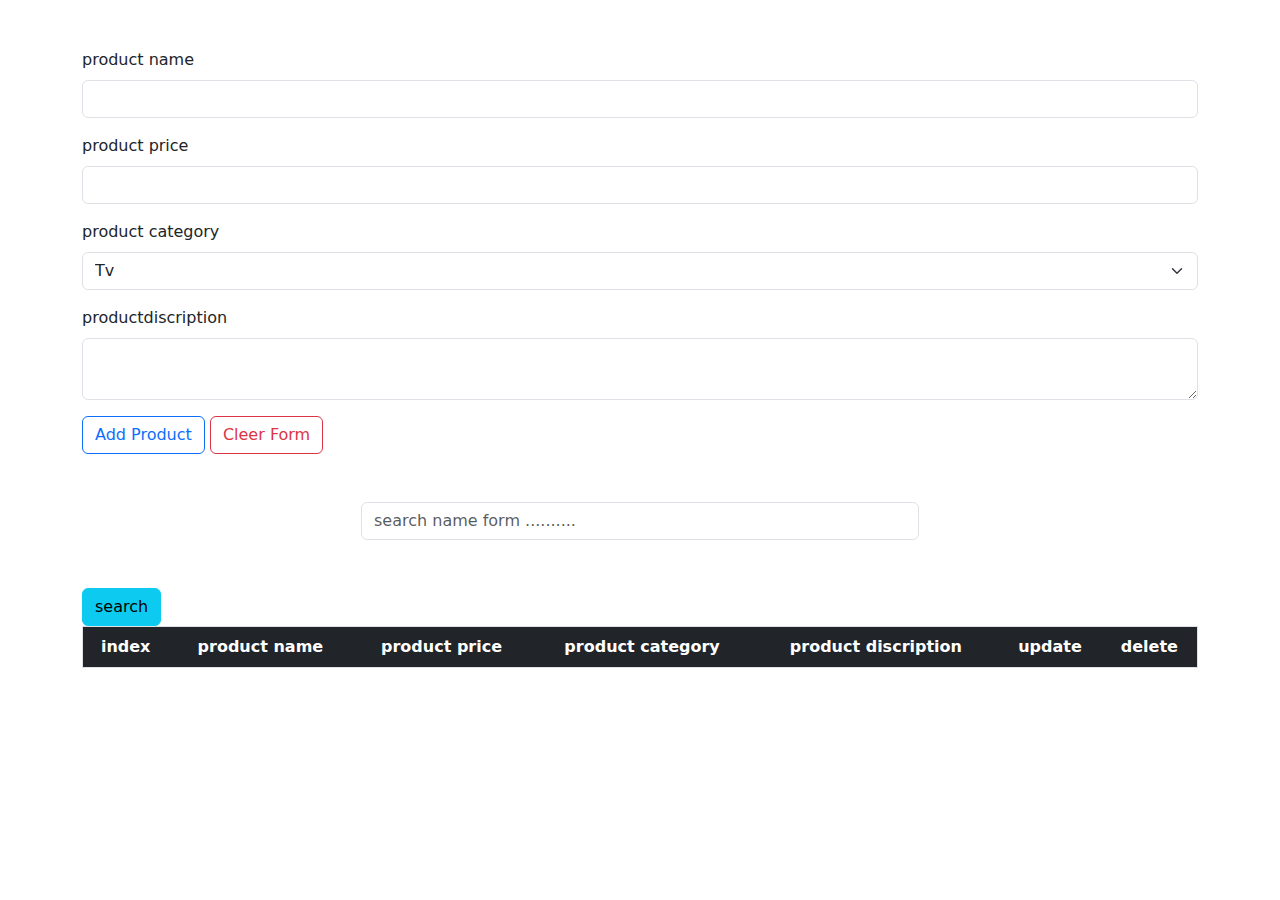
<file: index.html>
<!DOCTYPE html>
<html>
<head>
    <meta charset="UTF-8">
    <meta http-equiv="X-UA-Compatible" content="IE=edge">
    <meta name="viewport" content="width=device-width, initial-scale=1.0">
    <title>Document</title>
    <link rel="stylesheet" href="css/all.min.css">
    <link rel="stylesheet" href="css/bootstrap.min.css">
    <link rel="stylesheet" href="css/index.css">
    <script src="js/bootstrap.bundle.min.js"></script>
</head>
<body>

<div class="container my-5">
  <form>
    <div class="mb-3">
      <label for="productName">product name</label>
      <input type="text" id="productName" class="form-control mt-2">
    </div>
    <div class="mb-3">
      <label for="productPrice">product price</label>
      <input type="text" id="productPrice" class="form-control mt-2">
    </div>
    <div class="mb-3">
      <label for="productCategory">product category</label>
      <select class="form-select mt-2" id="productCategory">
        <option value="tv">Tv</option>
        <option value="iphone">Iphone</option>
        <option value="samsung">Samsung</option>
      </select>
    </div>
    <div class="mb-3">
      <label for="productDiscription"> productdiscription</label>
      <textarea class="form-control mt-2" id="productDiscription" ></textarea>
    </div>
    <button onclick="addProduct()" id="addProduct" type="button" class="btn btn-outline-primary">Add Product</button>
    <button onclick="edit()" id="editProduct" style="display: none;" type="button" class="btn btn-outline-warning">edit Product</button>
    <button onclick="clearForm()" type="button" class="btn btn-outline-danger">Cleer Form</button>
  </form>
  <input onkeyup="search()" id="searchInput"  class="form-control w-50 mx-auto my-5" placeholder="search name form ..........">
  <button    class="btn btn-info"> search</button>

  <table class="table table-striped table-hover border text-center table-dark">
    <thead>
      <th>index</th>
      <th>product name</th>
      <th>product price</th>
      <th>product category</th>
      <th>product discription</th>
      <th>update</th>
      <th>delete</th>
   
    </thead>
    <tbody id="myData">
    </tbody>
  </table>
</div>

<script src="js/main.js"></script>

</body>
</html>
</file>
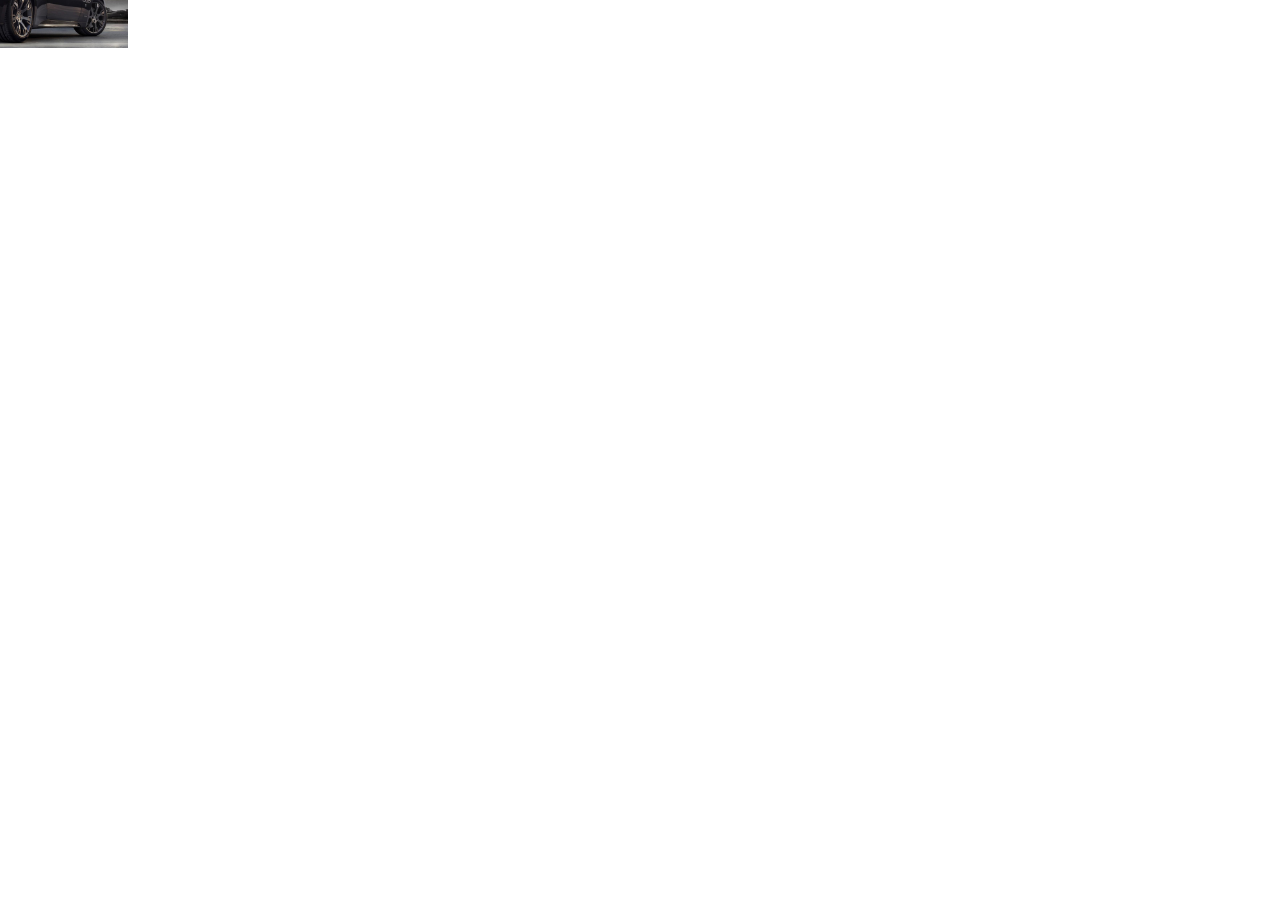
<file: img.html>
<!DOCTYPE html>
<html>
<head>
    <meta charset="UTF-8">
    <meta http-equiv="X-UA-Compatible" content="IE=edge">
    <meta name="viewport" content="width=device-width, initial-scale=1.0">
    <title>Document</title>
    <link rel="stylesheet" href="css/all.min.css">
    <link rel="stylesheet" href="css/bootstrap.min.css">
    <link rel="stylesheet" href="css/index.css">
    <script src="js/bootstrap.bundle.min.js"></script>
</head>
<body>
<!-- 
    <div class="container">
        <img src="images/1.jpg" id="myImage" class="w-100" alt="">
        <div class="item d-flex">
            <img src="images/2.jpg"  class="w-100" alt="">
            <img src="images/1.jpg"class="w-100"  alt="">
            <img src="images/3.jpg" class="w-100" alt="">
            <img src="images/4.jpg" class="w-100" alt="">
        </div>
    </div> -->

    <img src="images/1.jpg" alt="">

<script src="js/main.js"></script>

</body>
</html>
</file>
<file: css/index.css>
/* 
body{
    height: 2000px;
}

.item img{
    width: 300px;
    height: 300px;
}
.item {
    overflow: hidden;
}
.info{
    position: absolute;
    justify-content: center;
    align-items: center;
    background-color: #fff;
    top: 0px;
    bottom: 15px;
    left: 10px;
    right: 10px;
    opacity: 0;
    transition: .5s;
}

.item:hover .info{
    opacity: 1;
    transform: rotate(360deg);
 
} */


img{
    width: 20%;
    position: absolute;
    transform: translate(-50%, -50%);
}

body{


}
</file>
